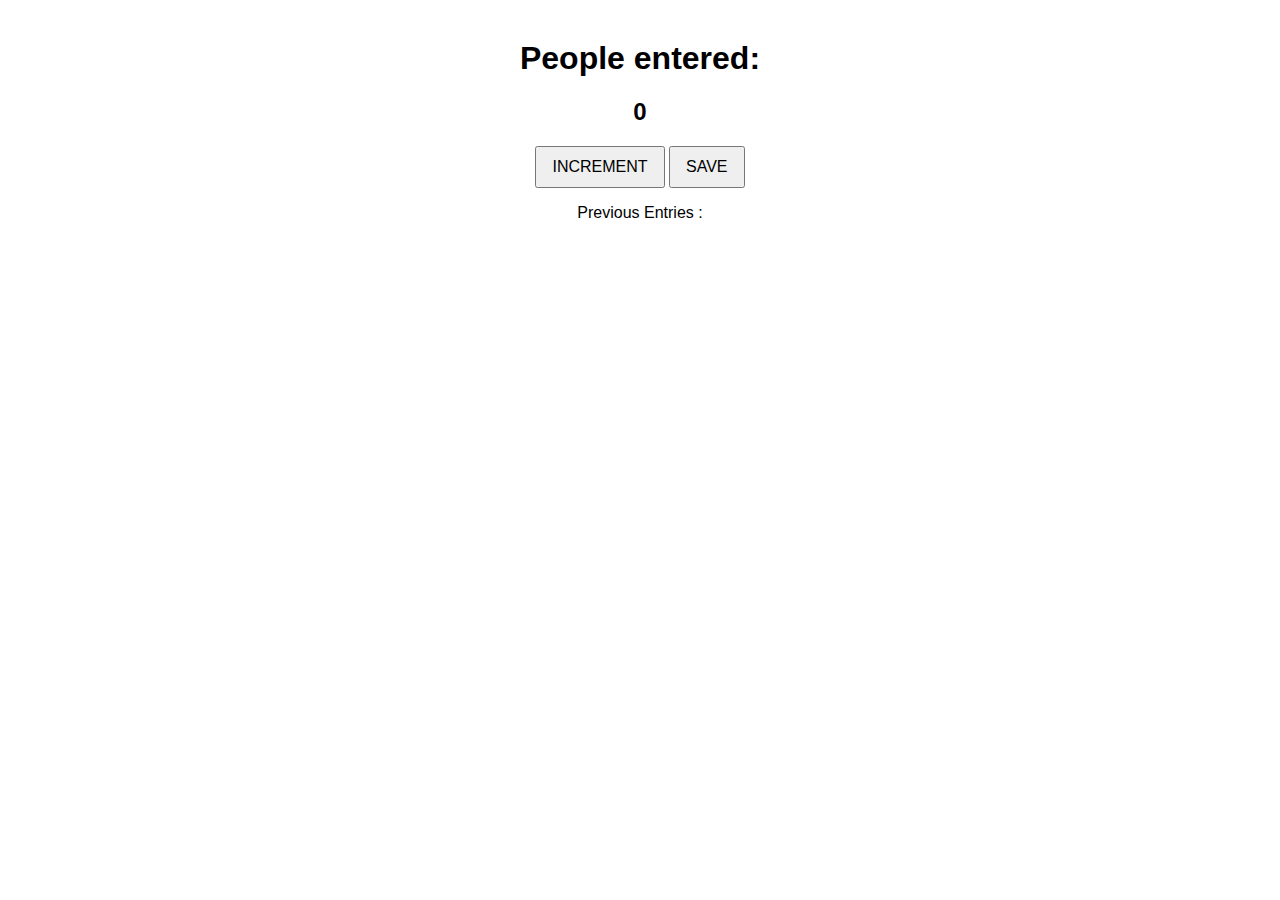
<file: index.html>
<!DOCTYPE html>
<html lang="en">

  <head>
    <meta charset="UTF-8">
    <title>Passenger Counter App</title>
    <link rel="stylesheet" href="./style.css">

  </head>
    
  <body>
  <div class="wrapper">
<h1>People entered:</h1>
<h2 id="count-el">0</h2>
<button id="increment-btn">INCREMENT</button>
<button id="save-btn">SAVE</button>
<p id = "save-el">Previous Entries :</p>
  </div>
    <script  src="./script.js"></script>

  </body>
  
</html>
</file>
<file: style.css>
body {
    font-family: Arial, sans-serif;
    text-align: center;
    margin-top: 40px;
}

.numbers {
    display: flex;
    justify-content: center;
    gap: 15px;
    margin-bottom: 20px;
    font-size: 22px;
    font-weight: bold;
}

.buttons {
    display: flex;
    justify-content: center;
    gap: 12px; /* spacing between buttons */
    margin-bottom: 20px;
}

button {
    padding: 10px 15px;
    font-size: 16px;
    cursor: pointer;
}

.result {
    margin-top: 10px;
    font-size: 20px;
    font-weight: bold;
}
</file>
